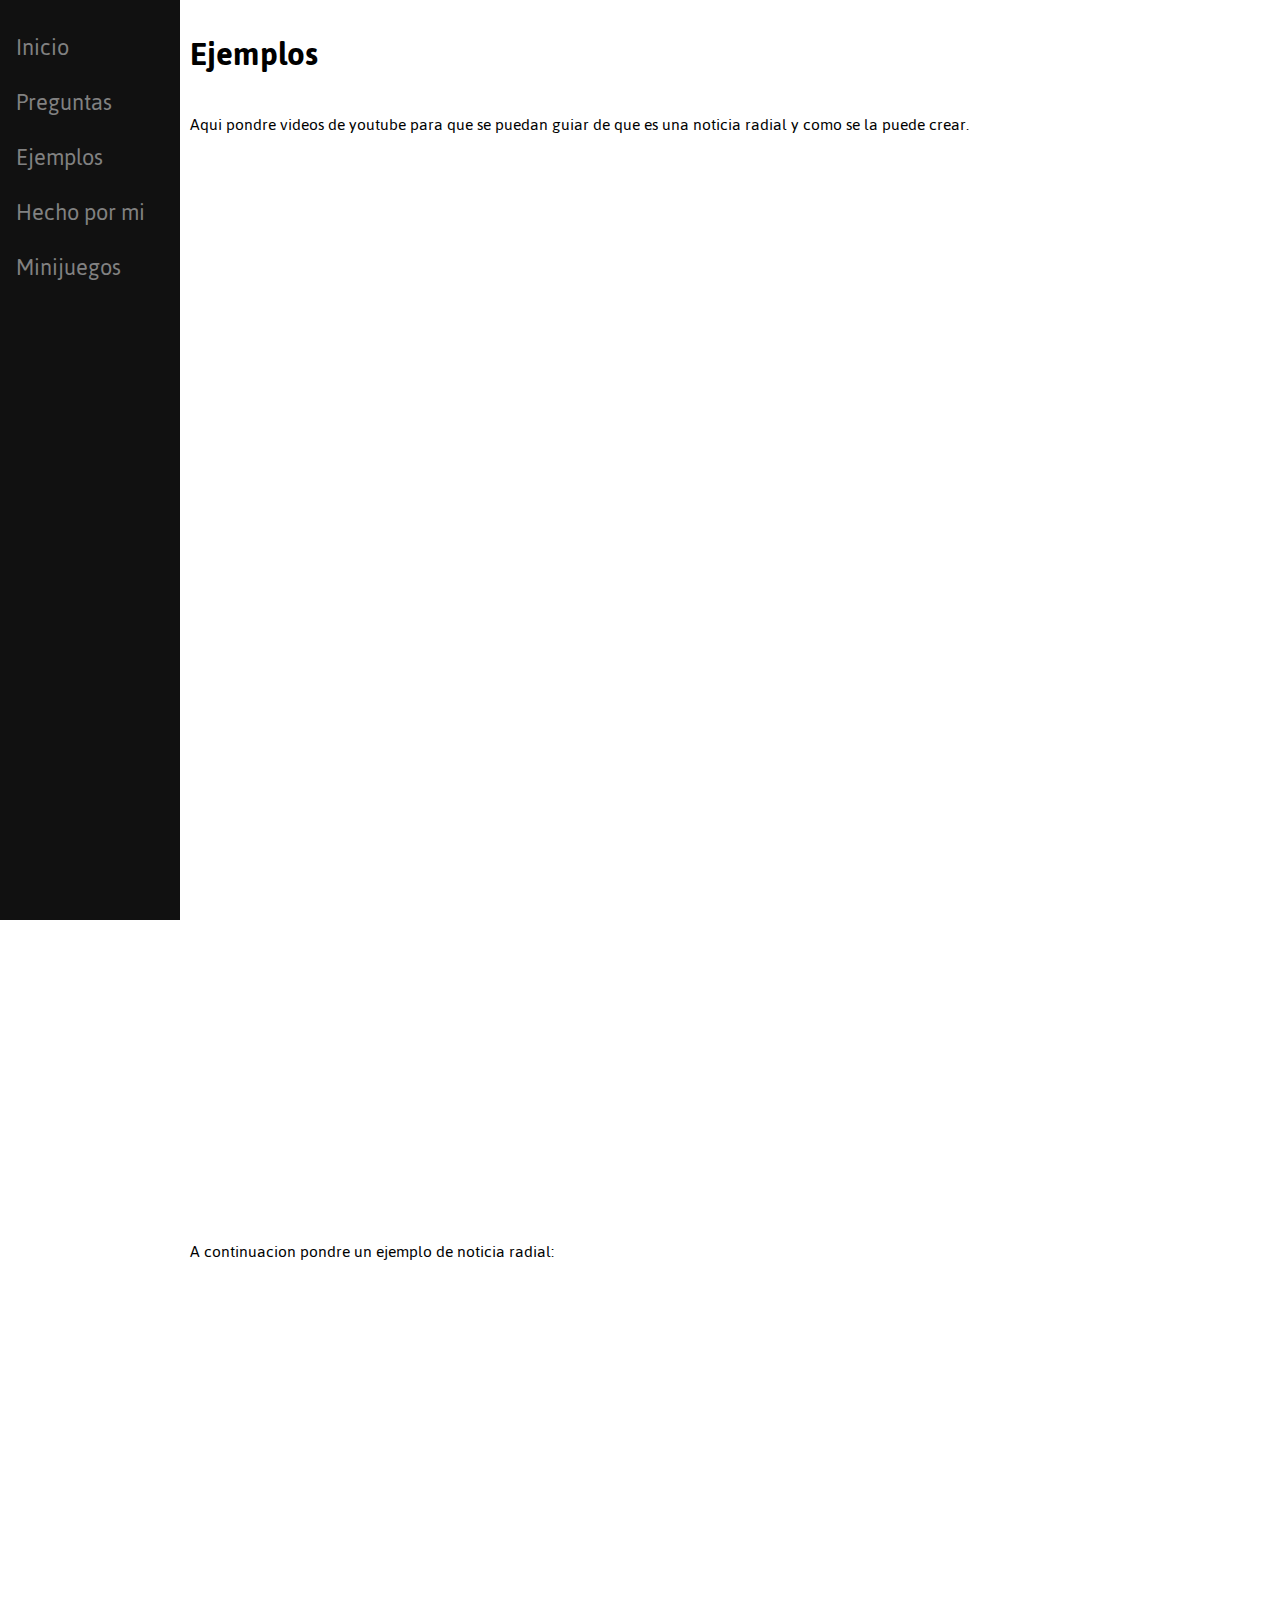
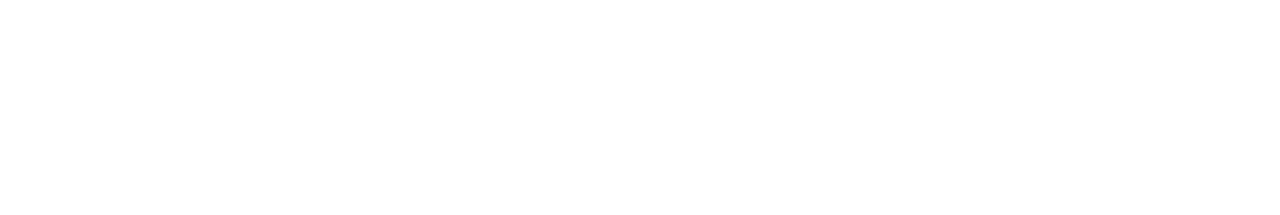
<file: ejemplos.html>
<!DOCTYPE html>
<html lang="en">
<head>
    <meta charset="UTF-8">
    <meta name="viewport" content="width=device-width, initial-scale=1.0">
    <title>Ejemplos</title>
    <link rel="stylesheet" href="estilos4.css">
    <link rel="preconnect" href="https://fonts.gstatic.com">
<link href="https://fonts.googleapis.com/css2?family=Jaldi&display=swap" rel="stylesheet">
<link rel="icon" href="img/icono.ico">
</head>
<body>
    <div class="sidenav">
        <a href="index1.html">Inicio</a>
        <a href="preguntas.html">Preguntas</a>
        <a href="ejemplos.html">Ejemplos</a>
        <a href="hecho.html">Hecho por mi</a>
        <a href="minijuegos.html">Minijuegos</a>
    </div>
    <div class="main">
        <h1>
            Ejemplos
        </h1>
        <p>
            Aqui pondre videos de youtube para que se puedan guiar de que es una noticia radial y como se la puede crear.
        </p>
        <div class="videos">
        <iframe width="1100" height="489" src="https://www.youtube.com/embed/uHh_CdaKXJM" frameborder="0" allow="accelerometer; autoplay; clipboard-write; encrypted-media; gyroscope; picture-in-picture" allowfullscreen></iframe>
        <br>
        <br>
        <iframe width="1100" height="489" src="https://www.youtube.com/embed/3sNXK9vLnAs" frameborder="0" allow="accelerometer; autoplay; clipboard-write; encrypted-media; gyroscope; picture-in-picture" allowfullscreen></iframe>
        <br>
        <br>
        </div>
        <p>
            A continuacion pondre un ejemplo de noticia radial:
        </p>
        <div class="videos">
        <br>
        <iframe width="1100" height="489" src="https://www.youtube.com/embed/ZREEMzFmF1M" frameborder="0" allow="accelerometer; autoplay; clipboard-write; encrypted-media; gyroscope; picture-in-picture" allowfullscreen></iframe>
        </div>
    </div>
</body>
</html>
</file>
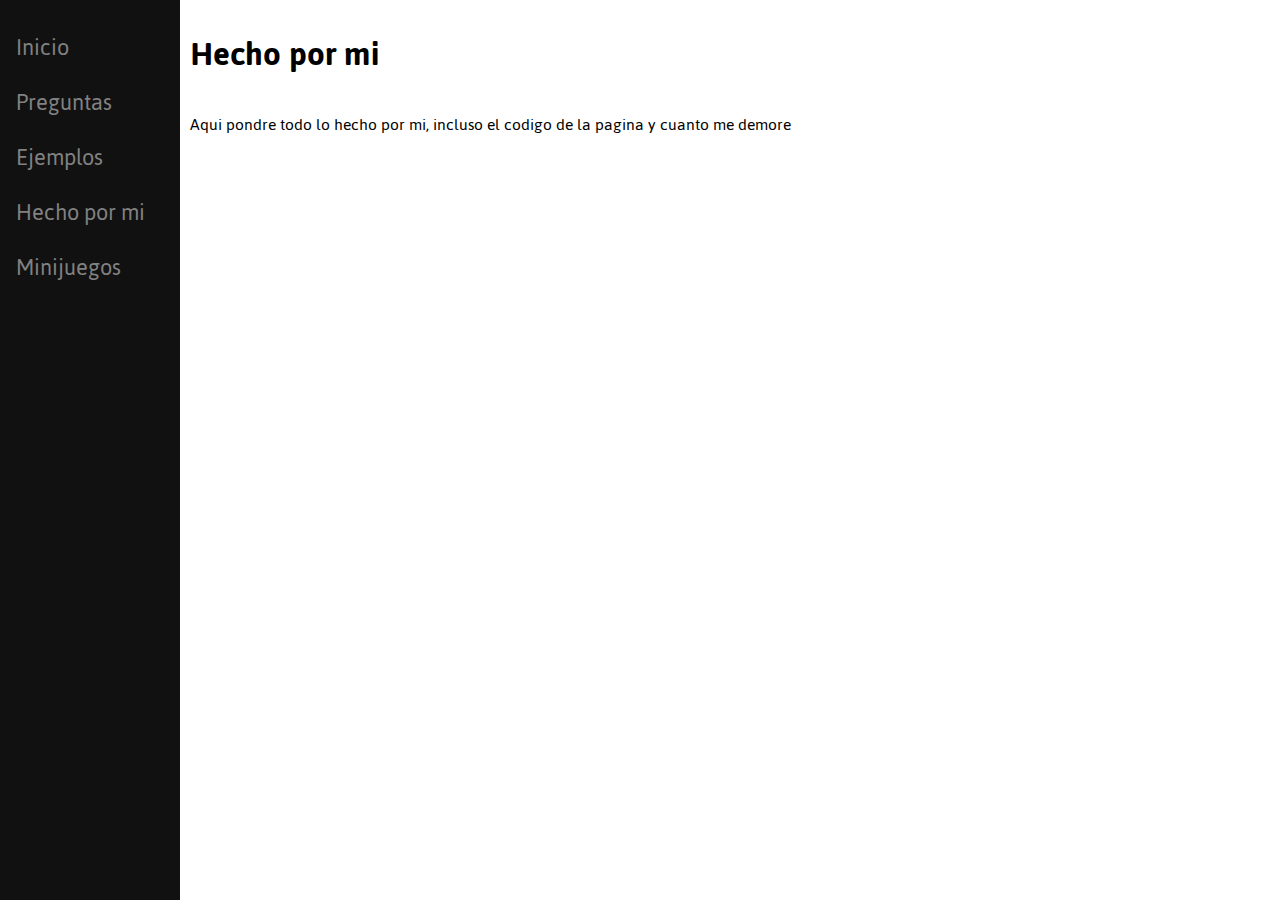
<file: hecho.html>
<!DOCTYPE html>
<html lang="en">
<head>
    <meta charset="UTF-8">
    <meta name="viewport" content="width=device-width, initial-scale=1.0">
    <title>Hecho por mi</title>
    <link rel="stylesheet" href="estilos5.css">
    <link rel="preconnect" href="https://fonts.gstatic.com">
<link href="https://fonts.googleapis.com/css2?family=Jaldi&display=swap" rel="stylesheet">
<link rel="icon" href="img/icono.ico">
</head>
<body>
    <div class="sidenav">
        <a href="index1.html">Inicio</a>
        <a href="preguntas.html">Preguntas</a>
        <a href="ejemplos.html">Ejemplos</a>
        <a href="hecho.html">Hecho por mi</a>
        <a href="minijuegos.html">Minijuegos</a>
    </div>
    <div class="main">
        <h1>Hecho por mi</h1>
        <p>
            Aqui pondre todo lo hecho por mi, incluso el codigo de la pagina y cuanto me demore
        </p>
    </div>
</body>
</html>
</file>
<file: estilos4.css>
body {
    font-family: 'Jaldi', sans-serif;
    font-size: 18px;
    background-color: #FFF;
    color:#000;
    margin: 0;
    padding: 0;
}

.sidenav {
	height: 100%; 
	width: 180px; 
	position: fixed; 
	z-index: 1; 
	top: 0; 
	left: 0;
	background-color: #111;
	overflow-x: hidden; 
	padding-top: 20px;
  }

  .sidenav a {
	padding: 6px 8px 6px 16px;
	text-decoration: none;
	font-size: 25px;
	color: #818181;
	display: block;
  }
  
  .sidenav a:hover {
	color: #f1f1f1;
  }
  
  .main {
	margin-left: 180px; 
	padding: 0px 10px;
  }
  
  @media screen and (max-height: 450px) {
	.sidenav {padding-top: 15px;}
	.sidenav a {font-size: 18px;}
  }

.videos {
	text-align: center;
}
</file>
<file: estilos5.css>
body {
    font-family: 'Jaldi', sans-serif;
    font-size: 18px;
    background-color: #FFF;
    color:#000;
    margin: 0;
    padding: 0;
}

.sidenav {
	height: 100%; 
	width: 180px; 
	position: fixed; 
	z-index: 1; 
	top: 0; 
	left: 0;
	background-color: #111;
	overflow-x: hidden; 
	padding-top: 20px;
  }

  .sidenav a {
	padding: 6px 8px 6px 16px;
	text-decoration: none;
	font-size: 25px;
	color: #818181;
	display: block;
  }
  
  .sidenav a:hover {
	color: #f1f1f1;
  }
  
  .main {
	margin-left: 180px; 
	padding: 0px 10px;
  }
  
  @media screen and (max-height: 450px) {
	.sidenav {padding-top: 15px;}
	.sidenav a {font-size: 18px;}
  }
</file>
